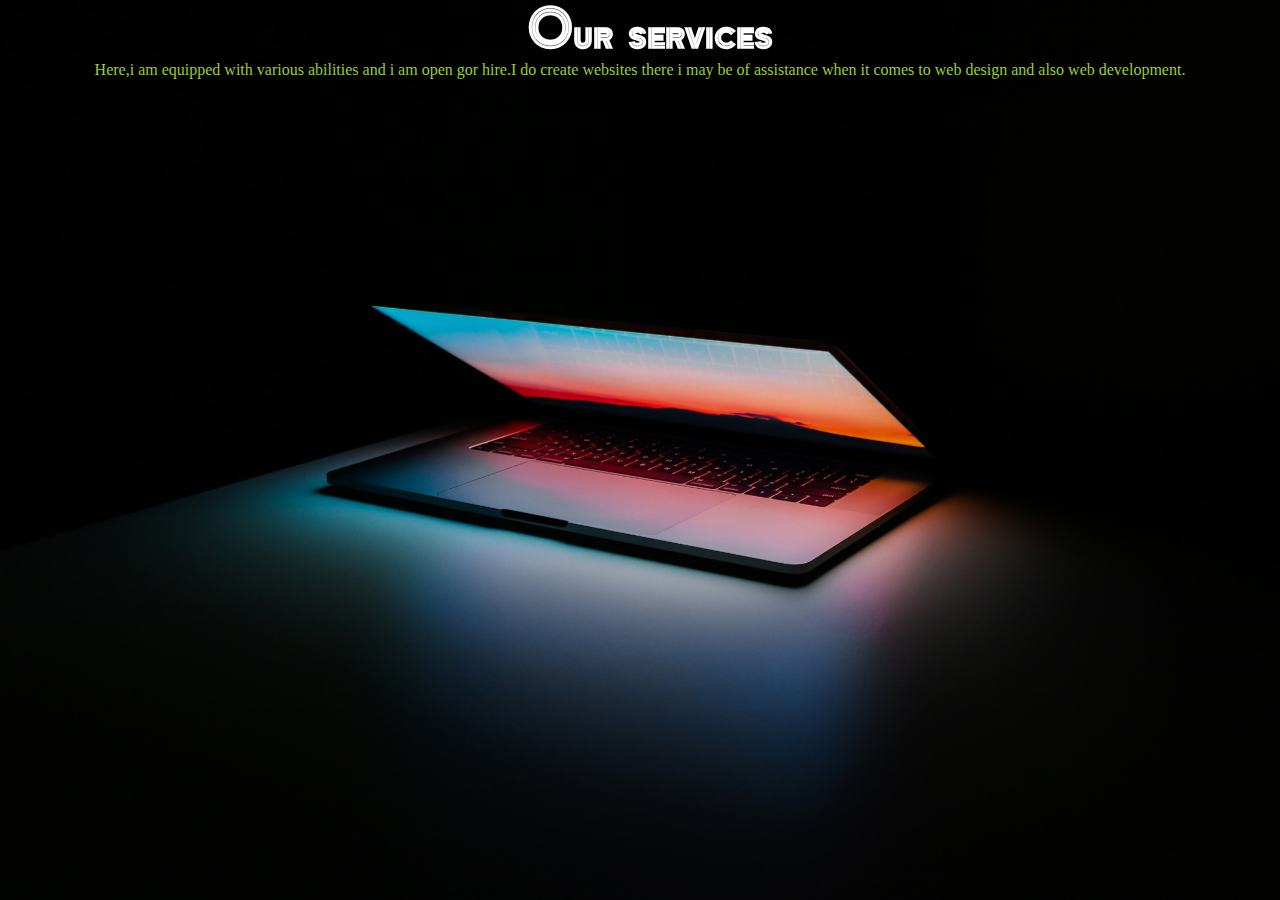
<file: services.html>
<!DOCTYPE html>
<html lang="en">
<head>
    <meta charset="UTF-8">
    <meta http-equiv="X-UA-Compatible" content="IE=edge">
    <meta name="viewport" content="width=device-width, initial-scale=1.0">
    <link rel="stylesheet" href="solo.css">
    <title>Services</title>
</head>
<body>
    <!-- SERVICES SECTION -->
    <section id="services">
        <div class="services">
            <h1 style="text-align: center;" class="thehead" >Our services</h1>
                <p style="text-align: center;" >Here,i am equipped with various abilities and i am open gor hire.I do create websites there i may be of assistance when it 
                comes to web design and also web development. </p>
                <br>
                <br>
                <br>
                <p></p>
        </div>
    </section>
    <!-- End of services section -->
</body>
</html>
</file>
<file: solo.css>
@import url('https://fonts.googleapis.com/css2?family=Patrick+Hand&display=swap');
@import url('https://fonts.googleapis.com/css2?family=Handlee&family=Patrick+Hand&display=swap');
@import url('https://fonts.googleapis.com/css2?family=Sarina&display=swap');
@import url('https://fonts.googleapis.com/css2?family=Teko:wght@700&display=swap');
@import url('https://fonts.googleapis.com/css2?family=Yomogi&display=swap');
@import url('https://fonts.googleapis.com/css2?family=Zen+Tokyo+Zoo&display=swap');


* {
    margin: 0%;
    padding: 0%;
    text-decoration: 0;
    list-style: none;
}

nav {
    display: flex;
    justify-content: space-between;
    height: 60px;
}

 nav ul li {
     box-sizing: border-box;
    
    display: inline-block;
    justify-content: space-between;
    margin-top: 20px;
    padding-right: 30px;
    font-size: 22px;
}

ul li a:hover {
    font-size: 30px;
    background-color:white;
    color: black;
}

nav ul li a{
    color:rgb(255, 239, 239);
}

.logo {
    font-size: 35px;
    font-family: 'Patrick Hand', cursive;
    font-weight: bolder;
    color: black;
}

.home {
    background-image: url(./images/images/Delorien.png);
    background-repeat: no-repeat;
    height: 100vh;
    background-size: cover;
    background-position: center;
}

.services {
    color: yellowgreen;
    background-image: url(./images/laptop.jpg);
    background-repeat: no-repeat;
    height: 100vh;
    width: 100% 100%;
    background-size: 100%;
    background-position: center;
}

.contacts {
    color: whitesmoke;
    background-image: url(./images/miles-burke-idhx-MOCDSk-unsplash.jpg);
    background-repeat: no-repeat;
    height: 100vh;
    background-size: 100%;
    background-position: center;
}

.mybody {
    position: absolute;
    left: 50px;
    padding-top: 250px;
}

.header {
    font-size: 40px;
    font-weight: bolder;
    font-family: 'Sarina', cursive;
    color: aqua;
}

.line {
    font-weight: bolder;
    font-family: 'Teko', sans-serif;
    color: beige;
}

.h1 {
    font-family: 'Yomogi', cursive;
    font-size: 50px;
    font-weight: bolder;
    padding-left:500px;
    text-decoration: underline;
    color: bisque;
}

.h2 {
    font-family: 'Franklin Gothic Medium', 'Arial Narrow', Arial, sans-serif;
    color: blue;
    text-decoration: underline;
    font-size: 40px;
}

.p1 {
    color:black;
    padding-top: 10px;
    font-weight: bolder;
    font-size: 30px;
}

h3 {
    padding-top: 20px;
}

.thehead {
    font-family: 'Zen Tokyo Zoo', cursive;
    color: white;
    font-size: 50px;
    padding-left: 20px;
    
}

.theparagraph {
    font-size: 30px;
}

.design {
    font-size: 50px;
    font-weight: bolder;

}
</file>
